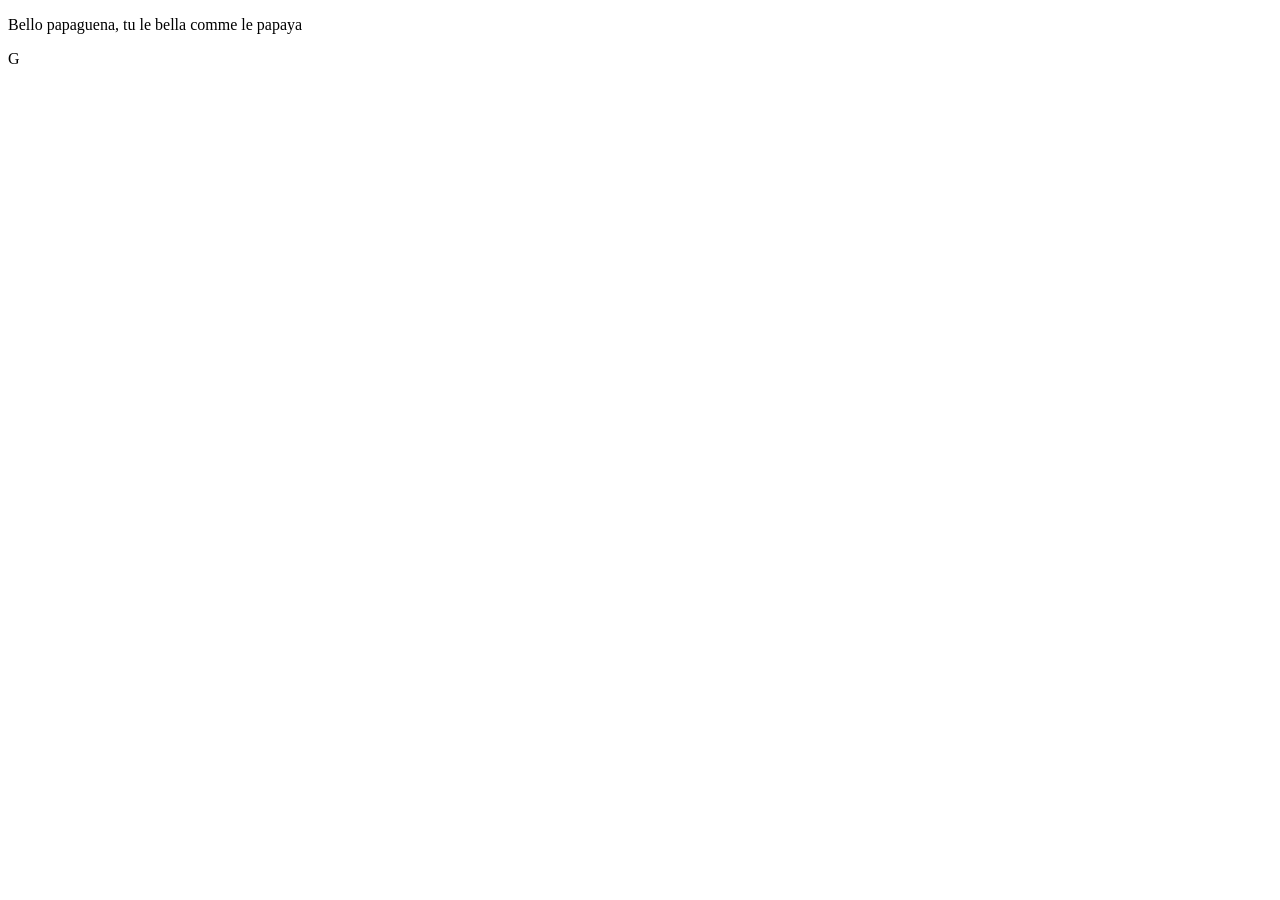
<file: 02_dibujito/index.html>
<!DOCTYPE html>
<html lang="es">
<head>
    <meta charset="UTF-8">
    <meta name="viewport" content="width=device-width, initial-scale=1.0">
    <title>Dibujito</title>
    <link rel="stylesheet" href="D:\AplicacionesWeb\06_dibujito\estilos.css">
</head>
<body>
    <header id="inicio">
        <p>Bello papaguena, tu le bella comme le papaya</p>
    </header>
    
    <section class="contenedor" id="dibujo">    
        <div class="minion">
        <div class="cabello">
            <span></span><span></span><span></span><span></span><span></span>
        </div>
        <div class="lentes">
            <div class="marco">
                <div class="ojo_blanco">
                    <div class="marcob"></div>
                    <div class="pupila"></div>
                    <div class="parpado"></div>
                </div>
            </div>
            <div class="marco">
                <div class="ojo_blanco">
                    <div class="marcob"></div>
                    <div class="pupila"></div>
                    <div class="parpado"></div>
                </div>
            </div>
            <div class="correa izq"></div>
            <div class="correa der"></div>
        </div>
        <div class="cuerpo">
            <div class="boca"></div>
            <div class="overol">
                <div class="bolsita">
                    <span class="letra">G</span>
                </div>
                <div class="tirante izq"></div>
                <div class="tirante der"></div>
            </div>
        </div>
        <div class="brazo_izq">
            <div class="guante"></div>
            <div class="camuflaje"></div>
        </div>
        <div class="brazo_der">
            <div class="guante"></div>
            <div class="camuflaje"></div>
        </div>
        <div class="zapatos">
            <div class="zapato"></div>
            <div class="zapato"></div>
        </div>
    </div>   
    </section>
</body>
</html>
</file>
